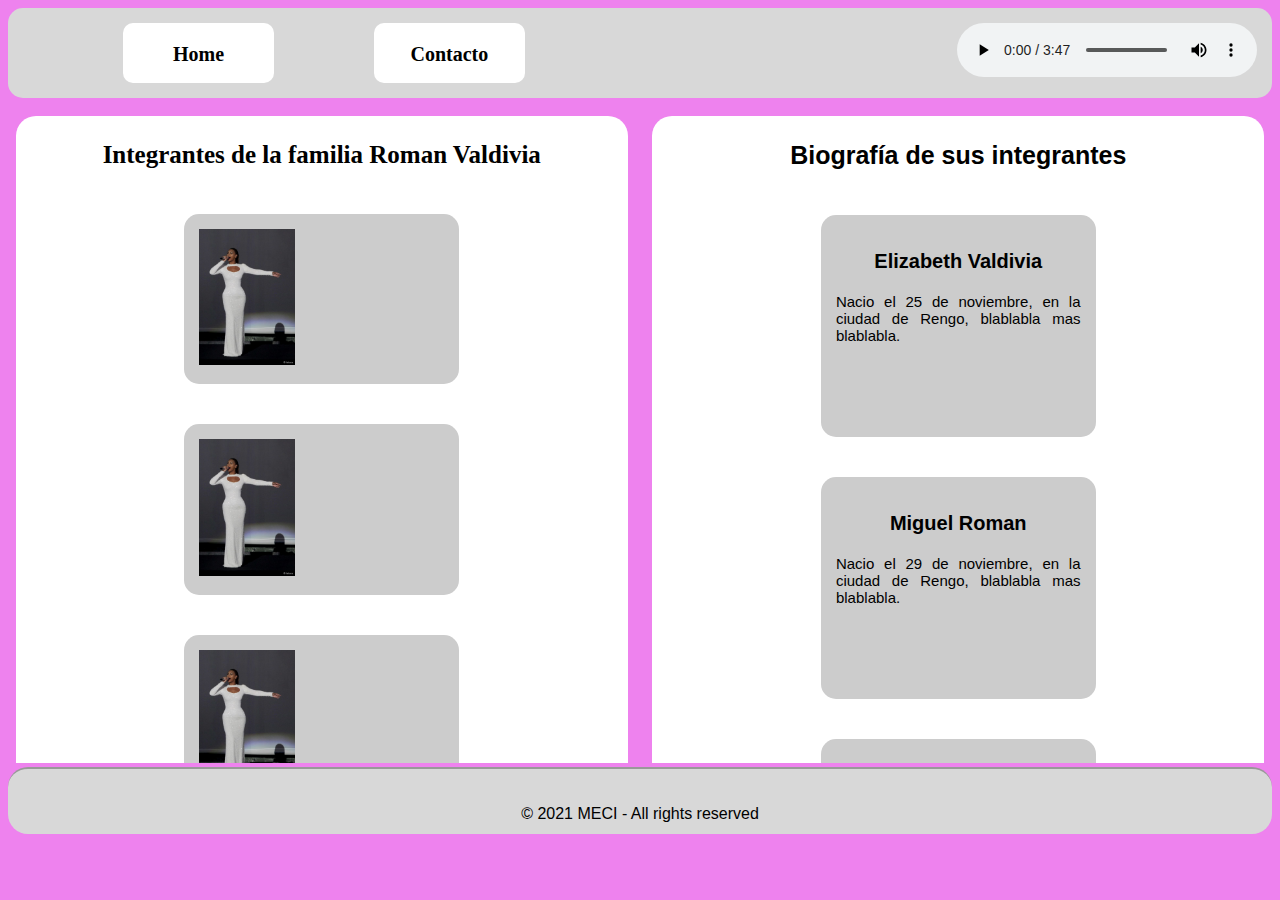
<file: index.html>
<!DOCTYPE html>
<html lang="es">
<head>
    <meta charset="UTF-8">
    <meta http-equiv="X-UA-Compatible" content="IE=edge">
    <meta name="viewport" content="width=device-width, initial-scale=1.0">
    <title>MECI</title>
    <meta name="description" content="Este es el sitio oficial de la familia MECI">
    <link rel="stylesheet" href="css/style.css">    
    <script src="js/javascript.js"></script>
</head>
<body>
    <nav class="nav-container">
        <div class="menu-container">            
            <div class="opcion-module">
                <article class="opcion">
                    <h3 class="opcion-title" onclick="llamar_a('principal.html')">Home</h3>                    
                </article>
                <article class="opcion">
                    <h3 class="opcion-title" onclick="llamar_a('contacto.html')">Contacto</h3>                    
                </article>
            </div>
            <div class="musica-module">                
                <audio src="audios/OFFICIAL Somewhere over the Rainbow - Israel IZ Kamakawiwoʻole (NUEVOEXITO.ORG).mp3" preload="auto" autoplay loop width="50%" controls></audio>                   
            </div>
        </div>
    </nav>  
    <iframe src="principal.html" frameborder="0" width="100%" height="665px" scrolling="auto" id="iframe_contenido"></iframe>           
    <footer id="mi_pie" class="pie">
        <p class="informacion">
        &copy; 2021  MECI - All rights reserved
        </p>
    </footer>    
</body>
</html>
</file>
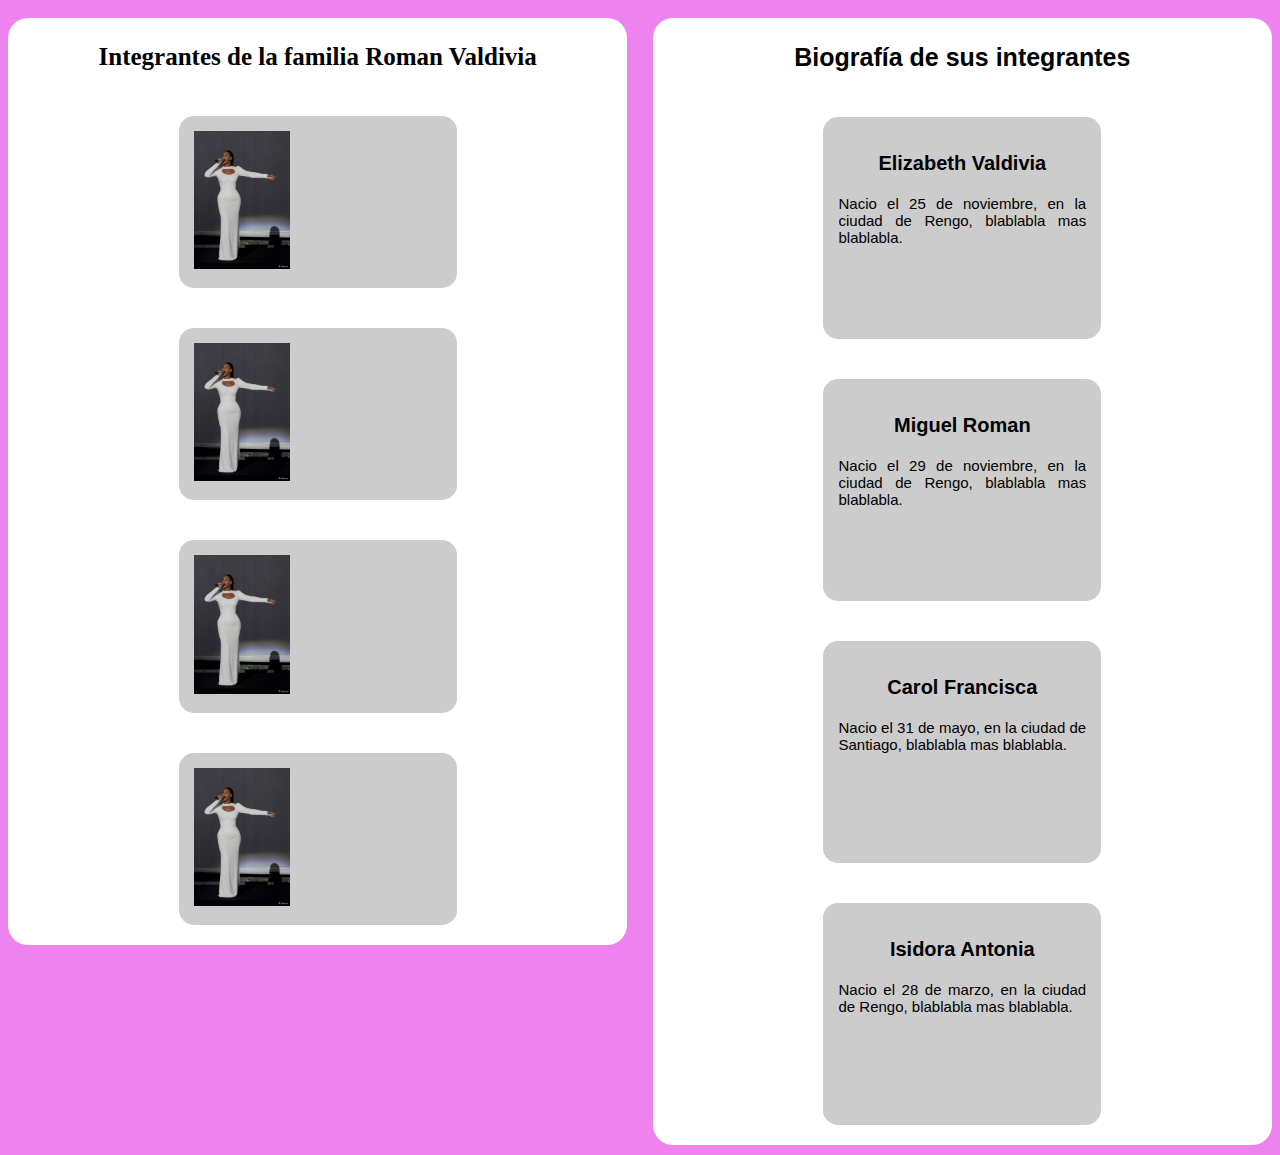
<file: principal.html>
<!DOCTYPE html>
<html lang="es">
<head>
    <meta charset="UTF-8">
    <meta http-equiv="X-UA-Compatible" content="IE=edge">
    <meta name="viewport" content="width=device-width, initial-scale=1.0">
    <title>Principal</title>
    <meta name="description" content="Este es el sitio oficial de la familia MECI">
    <link rel="stylesheet" href="css/style.css">    
    <script src="js/javascript.js"></script>
</head>
<body>	
    <aside id="mi_columna" class="columna">
        <div class="box-columna-1">
            <h3 class="sub-title-1">Integrantes de la familia Roman Valdivia</h3>
        </div>
        <div class="box-columna-2">          
            <div class="box-columna-module-2">
                <article class="box-2" id="foto_1" onmouseover="pintar('biografia_1')" onmouseout="despintar('biografia_1')">
                    <img src="images/beyonce_e.jpg" alt="Imagen no disponible">
                </article>
                <article class="box-2" id="foto_2" onmouseover="pintar('biografia_2')" onmouseout="despintar('biografia_2')">
                    <img src="images/beyonce_m.jpg" alt="Imagen no disponible">
                </article>                
                <article class="box-2" id="foto_3" onmouseover="pintar('biografia_3')" onmouseout="despintar('biografia_3')">
                    <img src="images/beyonce_c.jpg" alt="Imagen no disponible">
                </article>             
                <article class="box-2" id="foto_4" onmouseover="pintar('biografia_4')" onmouseout="despintar('biografia_4')">
                    <img src="images/beyonce_i.jpg" alt="Imagen no disponible">
                </article>             
            </div>
        </div>
    </aside>  
    <section id="mi_seccion" class="seccion">
        <div class="box-seccion-1">
            <h3 class="sub-title-1">Biografía de sus integrantes</h3>
        </div>
        <div class="box-seccion-2">          
            <div class="box-seccion-module-2">
                <article class="box-2" id="biografia_1" onmouseover="pintar('foto_1')" onmouseout="despintar('foto_1')">
                    <h3 class="sub-title-2">Elizabeth Valdivia</h3>
                    <p class="parrafos-1">Nacio el 25 de noviembre, en la ciudad de Rengo, blablabla mas blablabla.</p>
                </article>
                <article class="box-2" id="biografia_2" onmouseover="pintar('foto_2')" onmouseout="despintar('foto_2')">
                    <h3 class="sub-title-2">Miguel Roman</h3>
                    <p class="parrafos-1">Nacio el 29 de noviembre, en la ciudad de Rengo, blablabla mas blablabla.</p>
                </article>
                <article class="box-2" id="biografia_3" onmouseover="pintar('foto_3')" onmouseout="despintar('foto_3')">
                    <h3 class="sub-title-2">Carol Francisca</h3>
                    <p class="parrafos-1">Nacio el 31 de mayo, en la ciudad de Santiago, blablabla mas blablabla.</p>
                </article>
                <article class="box-2" id="biografia_4" onmouseover="pintar('foto_4')" onmouseout="despintar('foto_4')">
                    <h3 class="sub-title-2">Isidora Antonia</h3>
                    <p class="parrafos-1">Nacio el 28 de marzo, en la ciudad de Rengo, blablabla mas blablabla.</p>
                </article>               
            </div>                      
        </div>
    </section>
</body>
</html>
</file>
<file: css/style.css>
/* 
  ##Dispositivo = Mayoria de telefonos moviles (vertical)
*/
@media screen and (min-width: 0px) and (max-width: 480px){
    body{
        background-color: turquoise;
    };
}

/* 
  ##Dispositivo = Tablets de baja resolucion y telefonos Mobiles (horizontal)
*/
@media screen and (min-width: 481px) and (max-width: 767px){
    body{
        background-color: magenta;
    };
}

/* 
  ##Dispositivo = Tablets, Ipads (horizontal)
*/
@media screen and (min-width: 768px) and (max-width: 1024px) and (orientation: horizontal){
    body{
        background-color: chartreuse;
    };
}

/* 
  ##Dispositivo = Tablets, Ipads (vertical)
*/
@media screen and (min-width: 768px) and (max-width: 1024px){
    body{
        background-color: chocolate;
    };
}

/* 
  ##Dispositivo = Laptops, Desktops
*/
@media screen and (min-width: 1025px) and (max-width: 1280px){
    body{
        background-color: violet;
    };
}

/* 
  ##Dispositivo = Desktops
*/
@media screen and (min-width: 1281px){
    body{
        background-color: #90AD4C;
    };
}

img{
    width: 39%;   
}

.nav-container {
    background-color: #d8d8d8; 

    border-radius: 15px;
}

.nav-container .menu-container {    
    width: 100%;
    display: flex; 
}

.nav-container .menu-container .opcion-module {
    width: 50%;    
    padding: 15px;       
    display: flex;    
    flex-wrap: nowrap;
    flex-direction: row;
    justify-content: space-evenly;
}

.nav-container .menu-container .opcion-module .opcion {
    width: 25%;
    height: 60px; 
    background-color:  white;
    border-radius: 10px;
}
.nav-container .menu-container .opcion-module .opcion:hover {
    background-color: #90AD4C;  
    color: white; 
}

.nav-container .menu-container .opcion-module .opcion .opcion-title{
    text-align: center;
    font-size: 20px;
}

.nav-container .menu-container .musica-module {
    width: 50%;   
    padding: 15px;   
    display: flex;    
    flex-wrap: nowrap;
    flex-direction: row;
    justify-content: flex-end;
}

.columna {
    float: left;
    width: 49%;
    /*height: 630px;*/
    margin: 10px 0px;
    background: white;

    border-radius: 20px;
}

.columna .box-columna-1 .sub-title-1{
    text-align: center;
    font-size: 25px;
}

.columna .box-columna-2 .box-columna-module-2 {
    display: flex;    
    flex-wrap: wrap;
    flex-direction: row;
    justify-content: space-evenly;
}

.columna .box-columna-2 .box-columna-module-2 .box-2 {       
    width: 40%;
    padding: 15px;
    margin: 20px;

    background-color:  #cccccc;

    border-radius: 15px;
}

.columna .box-columna-2 .box-columna-module-2 .box-2:hover {
    background-color: #90AD4C;  
    color: white; 
}

.seccion {    
    float: right;
    width: 49%;
    /*height: 630px;*/
    margin: 10px 0px;
    font-family: Arial, Helvetica, sans-serif;  
    background-color: white;  

    border-radius: 20px;
 }
 
.seccion .box-seccion-1 .sub-title-1{
    text-align: center;
    font-size: 25px;
}

.seccion .box-seccion-2 .box-seccion-module-2 {
    display: flex;    
    flex-wrap: wrap;
    flex-direction: row;
    justify-content: space-evenly;
}

.seccion .box-seccion-2 .box-seccion-module-2 .box-2 {       
    width: 40%;
    height: 192px;
    padding: 15px;
    margin: 20px;

    background-color:  #cccccc;

    border-radius: 15px;
}

.seccion .box-seccion-2 .box-seccion-module-2 .box-2:hover {
    background-color: #90AD4C;  
    color: white; 
}

.seccion .box-seccion-2 .box-seccion-module-2 .box-2 .sub-title-2 {
    color: black;
    text-align: center;
    font-size: 20px;
}

.seccion .box-seccion-2 .box-seccion-module-2 .box-2 .parrafos-1 {
    color: black;
    text-align: justify;
    font-size: 15px;
}

.pie{
    clear: both;
    padding: 20px;
    height: 25px;
    border-top: 2px solid #999999;
    border-radius: 20px;
    background-color: #d8d8d8;
}
.pie .informacion{
    text-align: center;
    font-family: Arial, Helvetica, sans-serif;
}

.pinta{
    background-color: #90AD4C !important;     
}

.columna .box-contacto-1 {
    height: 62px;
}

.columna .box-contacto-1 .sub-title-1{
    text-align: center;
    font-size: 25px;
}

.columna .box-contacto-2 .box-contacto-module-2 {
    display: flex;    
    flex-wrap: wrap;
    flex-direction: row;
    justify-content: space-evenly;
}

.columna .box-contacto-3 {
    height: 62px;
}
.columna .box-contacto-3 .sub-title-1{
    text-align: center;
    font-size: 25px;
}

.seccion .box-contacto-4 .sub-title-1{
    text-align: center;
    font-size: 25px;
}

.seccion .box-contacto-5 .box-contacto-module-5 {
    display: flex;    
    flex-wrap: wrap;
    flex-direction: row;
    justify-content: space-evenly;
}

.boton{
    background-color: #90AD4C;
    font-size: 15px;
    padding: 5px;
    border-radius: 5px;
    color: white;
}

.etiqueta{
    font-family: Arial, Helvetica, sans-serif;
    color: black;
    font-size: 14px;    
}

.texto{
    font-family: Arial, Helvetica, sans-serif;
    color: black;
    font-size: 14px;    
}

.exito{
    text-align: center;
    font-family: Arial, Helvetica, sans-serif;
    color: green;
    font-size: 14px;    
}

.error{
    font-family: Arial, Helvetica, sans-serif;
    color: red;
    font-size: 12px;
}

.alinear_centro{
    text-align:center;
}

.alinear_izquierda{
    text-align:left;
}

.alinear_derecha{
    text-align:right;
}
</file>
